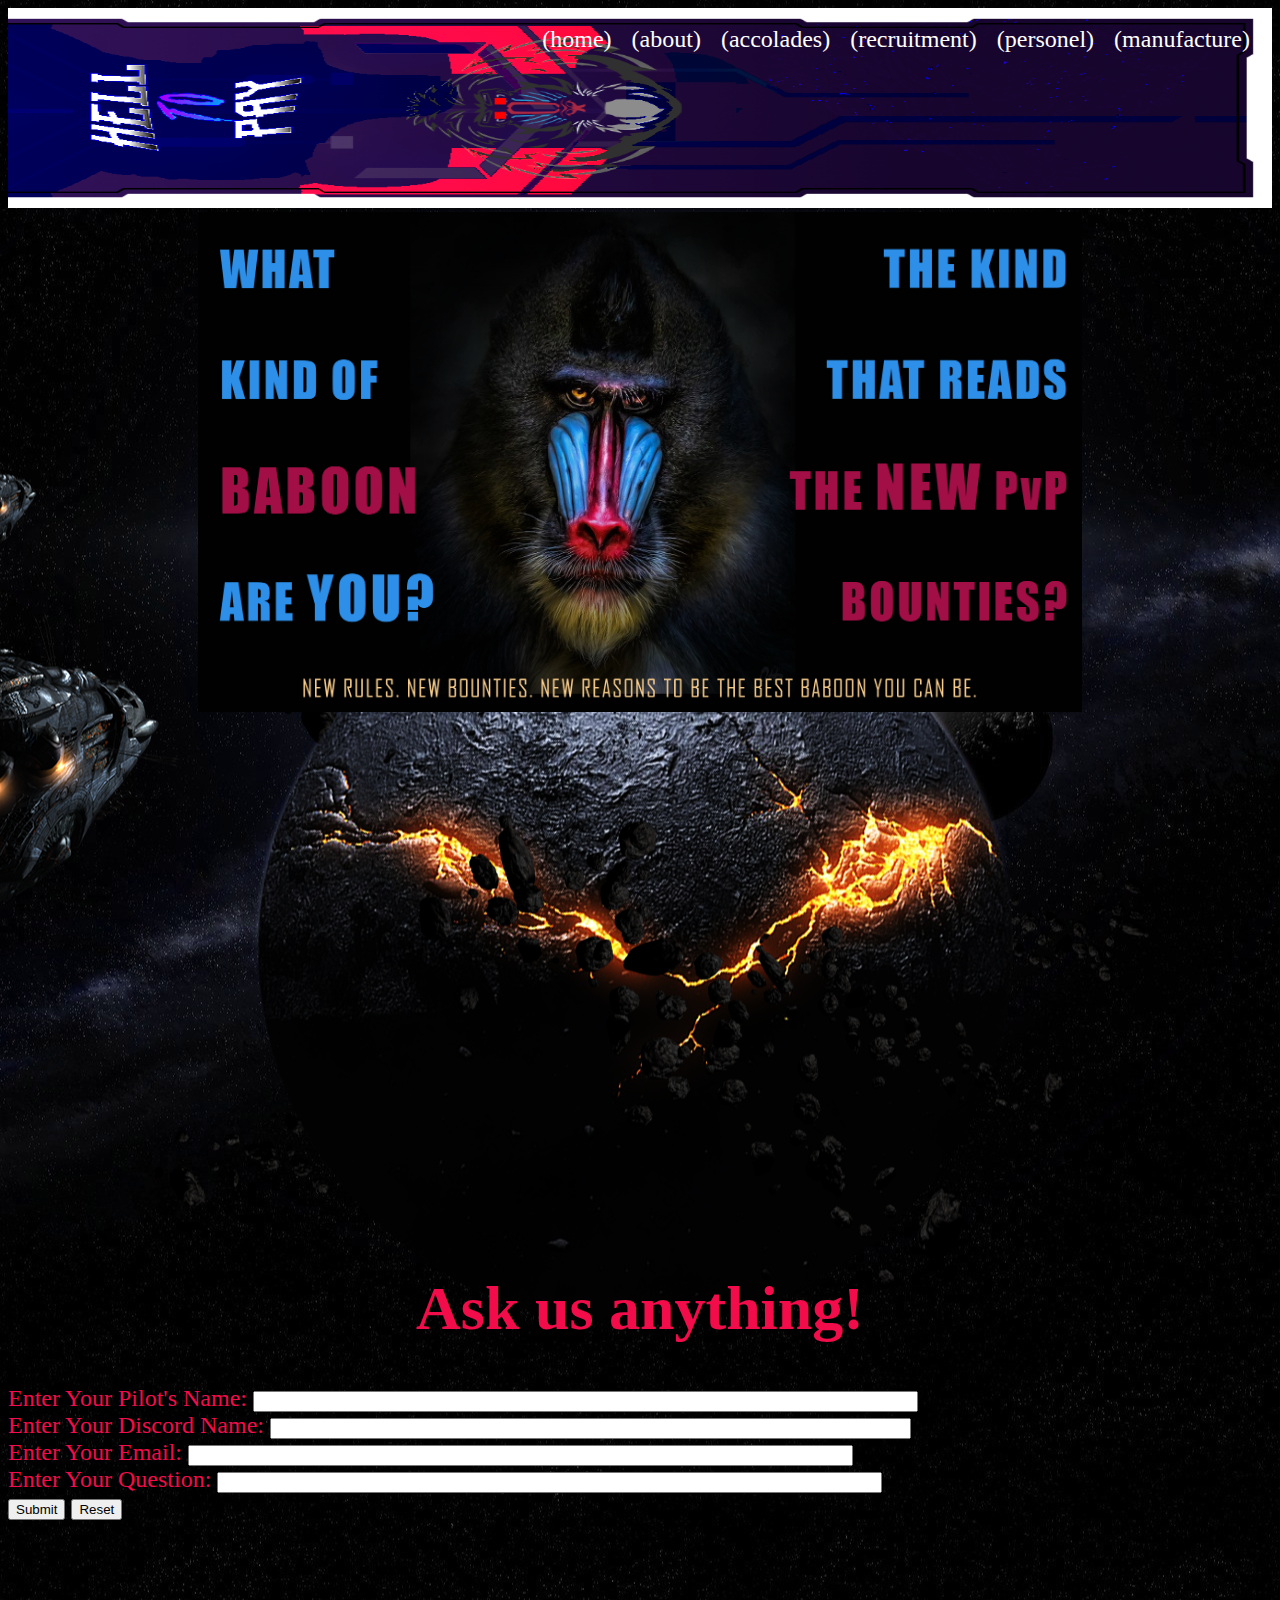
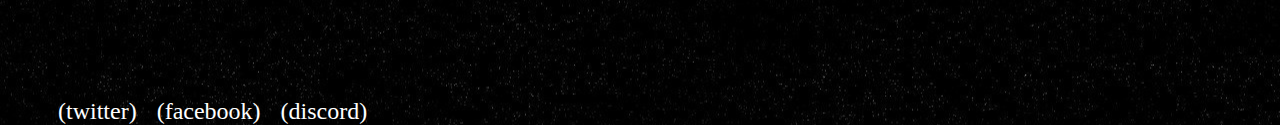
<file: index.html>
<!DOCTYPE html>
<html lang="en">
	<head>
		<title>Hell To Pay Industries</title>
		<link href="css/htp.css" rel="stylesheet" type="text/css" defer>
		
	</head>
	<body>
		<header>
			<img src="images/HTP-WIP2.png" alt="Hell To Pay Banner" id="banner">
			<navt>
                <!-- This nav bar needs to be on the top right of the screen-->
                <ul>
					<li><a href="pages/manu.html" target="_self">(manufacture)</a></li>
                    <li><a href="pages/personel.html" target="_self">(personel)</a></li>
                    <li><a href="pages/recruit.html" target="_self">(recruitment)</a></li>
                    <li><a href="pages/accolades.html" target="_self">(accolades)</a></li>
                    <li><a href="pages/about.html" target="_self">(about)</a></li>
                    <li><a href="index.html" target="_self">(home)</a></li>
                </ul>
			</navt>
		</header>
        <main>
			<!-- This is where the recruitment img will be inserted -->
				<img src="images/baboon_pvp.png" alt="HTP PVP Logo" id="pvp">
                
							
			<!-- This is where the updated Youtube video will be embedded -->
			<YT>
				<center>
					<iframe width="760" height="515" src="https://www.youtube.com/embed/Z4oCdNPHq7M?start=7" title="YouTube video player" frameborder="0" allow="accelerometer; autoplay; clipboard-write; encrypted-media; gyroscope; picture-in-picture" allowfullscreen></iframe>
				</center>
			</YT>
			
			
				<ama>
				<!-- In theory this would send me an email contaniing a question from the user -->
				<h1>Ask us anything!</h1>  <form method="post" action="http://ss1.ciwcertified.com/cgi-bin/process.pl">
					Enter Your Pilot's Name: <input type="text" name="Name" size="80" required />
					  <br/>
					  Enter Your Discord Name: <input type="text" name="Name" size="77" required/>
					  <br/>
					  Enter Your Email: <input type="text" name="Email" size="80" required/>
					  <br/>
					  Enter Your Question: <input type="text" name="Name" size="80" required/>
					  <br/>
					  <input type="submit"/>
					  <input type="reset"/>
				</ama>
			
		</main>
			<br/>
			<br/>
			<br/>
			<br/>
			<br/>
			<br/>
			<br/>
			<br/>
			<br/>
		<footer>
			<!-- The footer will include social media links and embedded discord link -->
            <navf>
                <ul>
                    <li><a href="https://twitter.com" target="_blank">(twitter)</a></li>
                    <li><a href="https://facebook.com" target="_blank">(facebook)</a></li>
                    <li><a href="https://discord.gg/jSgNRHEwv5" target="_blank">(discord)</a></li>

                </ul>
			</navf>

            
		</footer>
	</body>
</html>
</file>
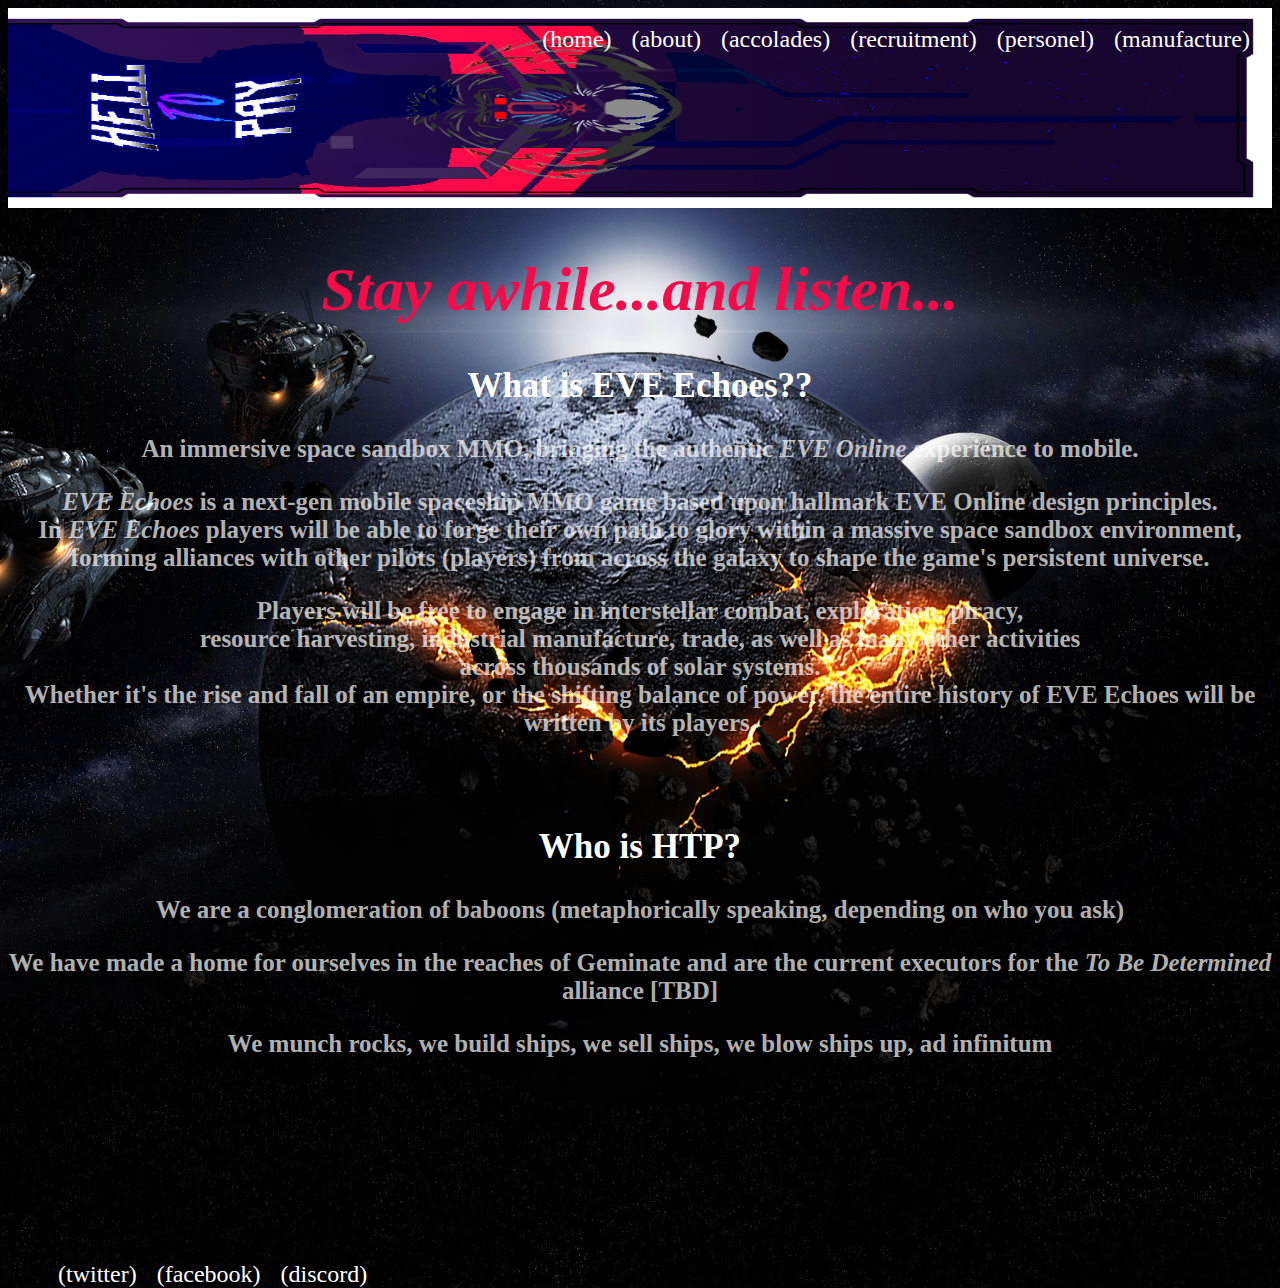
<file: pages/about.html>
<!DOCTYPE html>
<html lang="en">
	<head>
		<title>Hell To Pay Industries: About</title>
		<link href="../css/htp.css" rel="stylesheet" type="text/css" defer>
		
	</head>
	<body>
		<header>
			<img src="../images/HTP-WIP2.png" alt="Hell To Pay Banner" id="banner">
			<navt>
                <!-- This nav bar needs to be on the top right of the screen-->
                <ul>                    
					<li><a href="../pages/manu.html" target="_self">(manufacture)</a></li>
                    <li><a href="../pages/personel.html" target="_self">(personel)</a></li>
                    <li><a href="../pages/recruit.html" target="_self">(recruitment)</a></li>
                    <li><a href="../pages/accolades.html" target="_self">(accolades)</a></li>
                    <li><a href="../pages/about.html" target="_self">(about)</a></li>
                    <li><a href="../index.html" target="_self">(home)</a></li>
                </ul>
			</navt>
		</header>
        <h1><i>Stay awhile...and listen...</i></h1>
        <main>
            <h2>What is EVE Echoes??</h2>
                <h3><p>An immersive space sandbox MMO, bringing the authentic 
                    <i>EVE Online</i> experience to mobile.
                </p>
                <div></div>
                <p>
                    <i>EVE Echoes</i>
                    is a next-gen mobile spaceship MMO game based upon hallmark EVE Online design principles. 
                    <br/>In <i>EVE Echoes</i> players will be able to forge their own path to glory within a massive space sandbox environment,
                    <br/>forming alliances with other pilots (players) from across the galaxy to shape the game's persistent universe.
                </p>
                <div></div>
                <p>
                    Players will be free to engage in interstellar combat, exploration, piracy, 
                    <br/>resource harvesting, industrial manufacture, trade, as well as many other activities 
                    <br/>across thousands of solar systems. 
                    <br/>Whether it's the rise and fall of an empire, or the shifting balance of power, the entire history of EVE Echoes will be written by its players.
                </h3></p>
            <br/>
            <br/>
            <h2>Who is HTP?</h2>
            <h3><p>
                We are a conglomeration of baboons (metaphorically speaking, depending on who you ask)</p>
                We have made a home for ourselves in the reaches of Geminate and are the current executors for the <i>To Be Determined</i> alliance [TBD]</p>
                We munch rocks, we build ships, we sell ships, we blow ships up, ad infinitum
            </h3></p>
            
			<!-- This is where the recruitment img will be inserted -->
				               
							
			<!-- This is where the updated Youtube video will be embedded -->

			

			
		</main>
			<br/>
			<br/>
			<br/>
			<br/>
			<br/>
			<br/>
			<br/>
			<br/>
			<br/>
		<footer>
			<!-- The footer will include social media links and embedded discord link -->
            <navf>
                <ul>
                    <li><a href="https://twitter.com" target="_blank">(twitter)</a></li>
                    <li><a href="https://facebook.com" target="_blank">(facebook)</a></li>
                    <li><a href="https://discord.gg/jSgNRHEwv5" target="_blank">(discord)</a></li>

                </ul>
			</navf>

            
		</footer>
	</body>
</html>
</file>
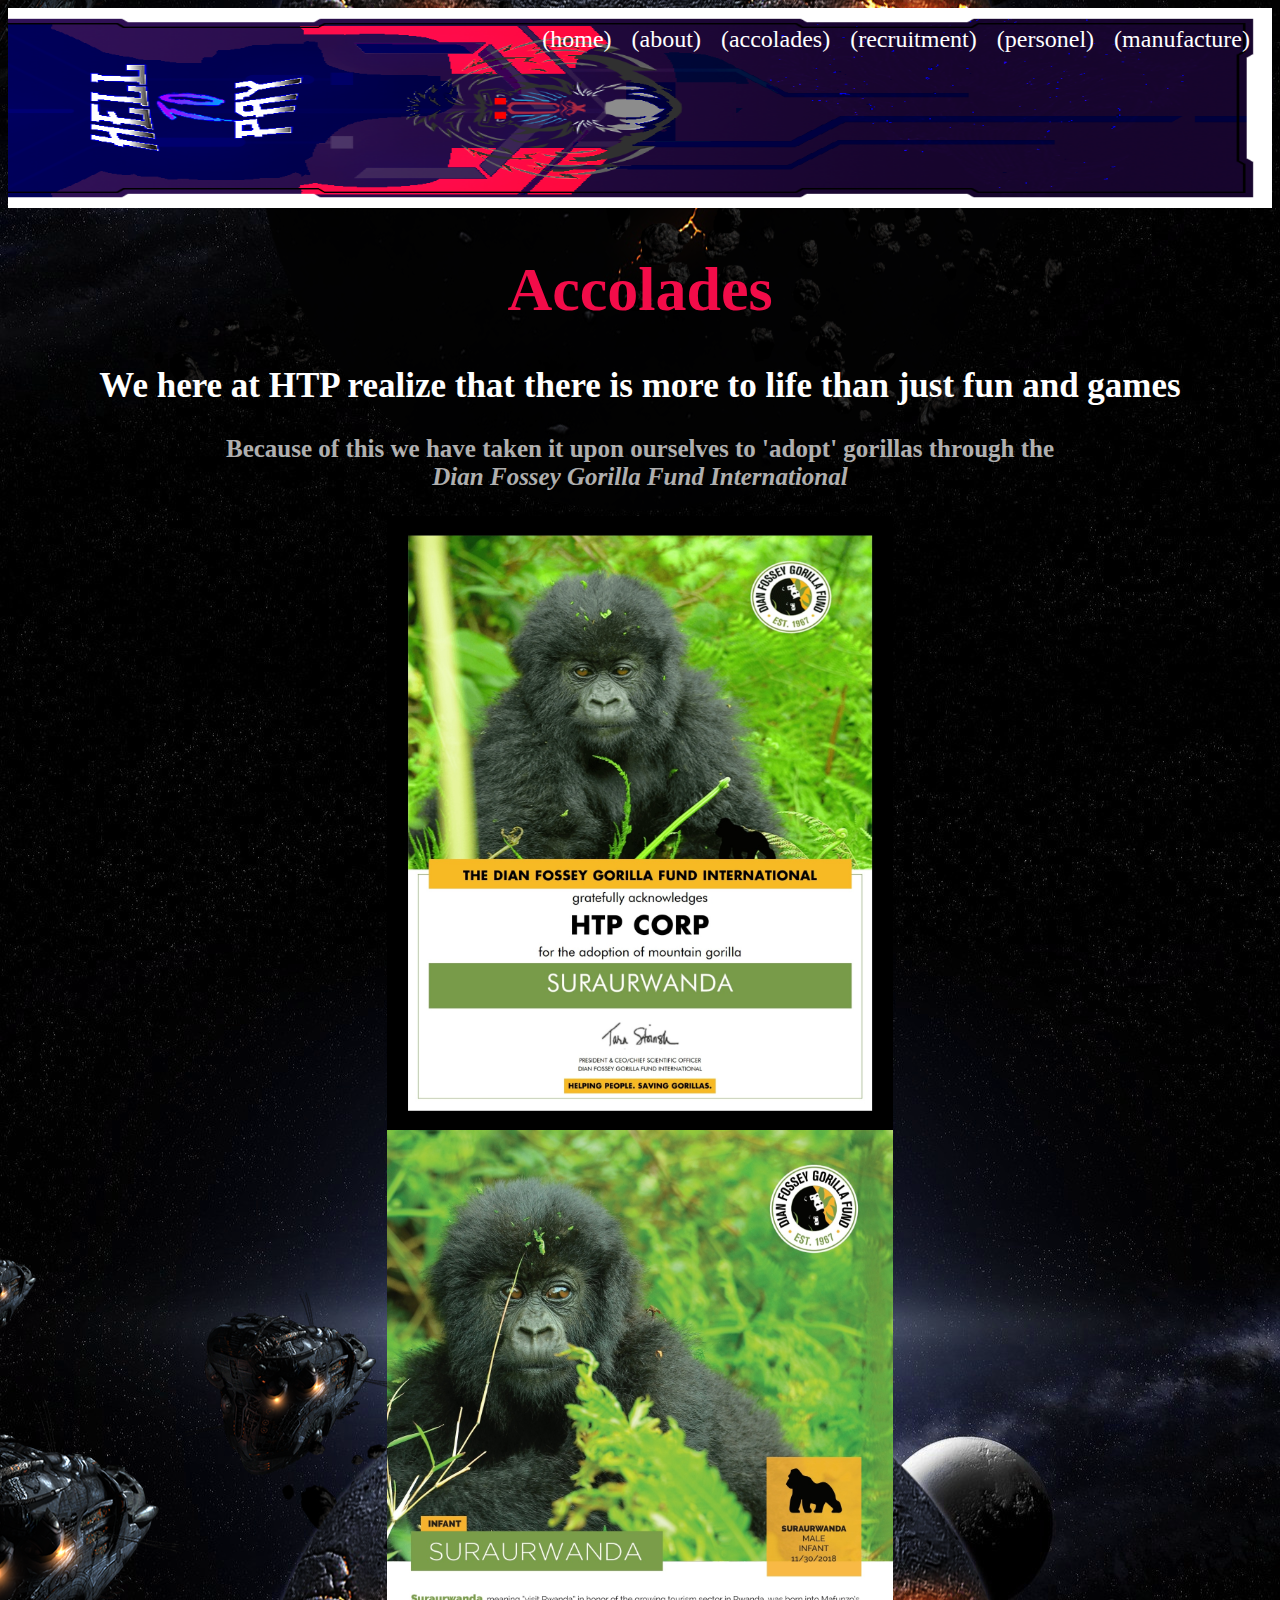
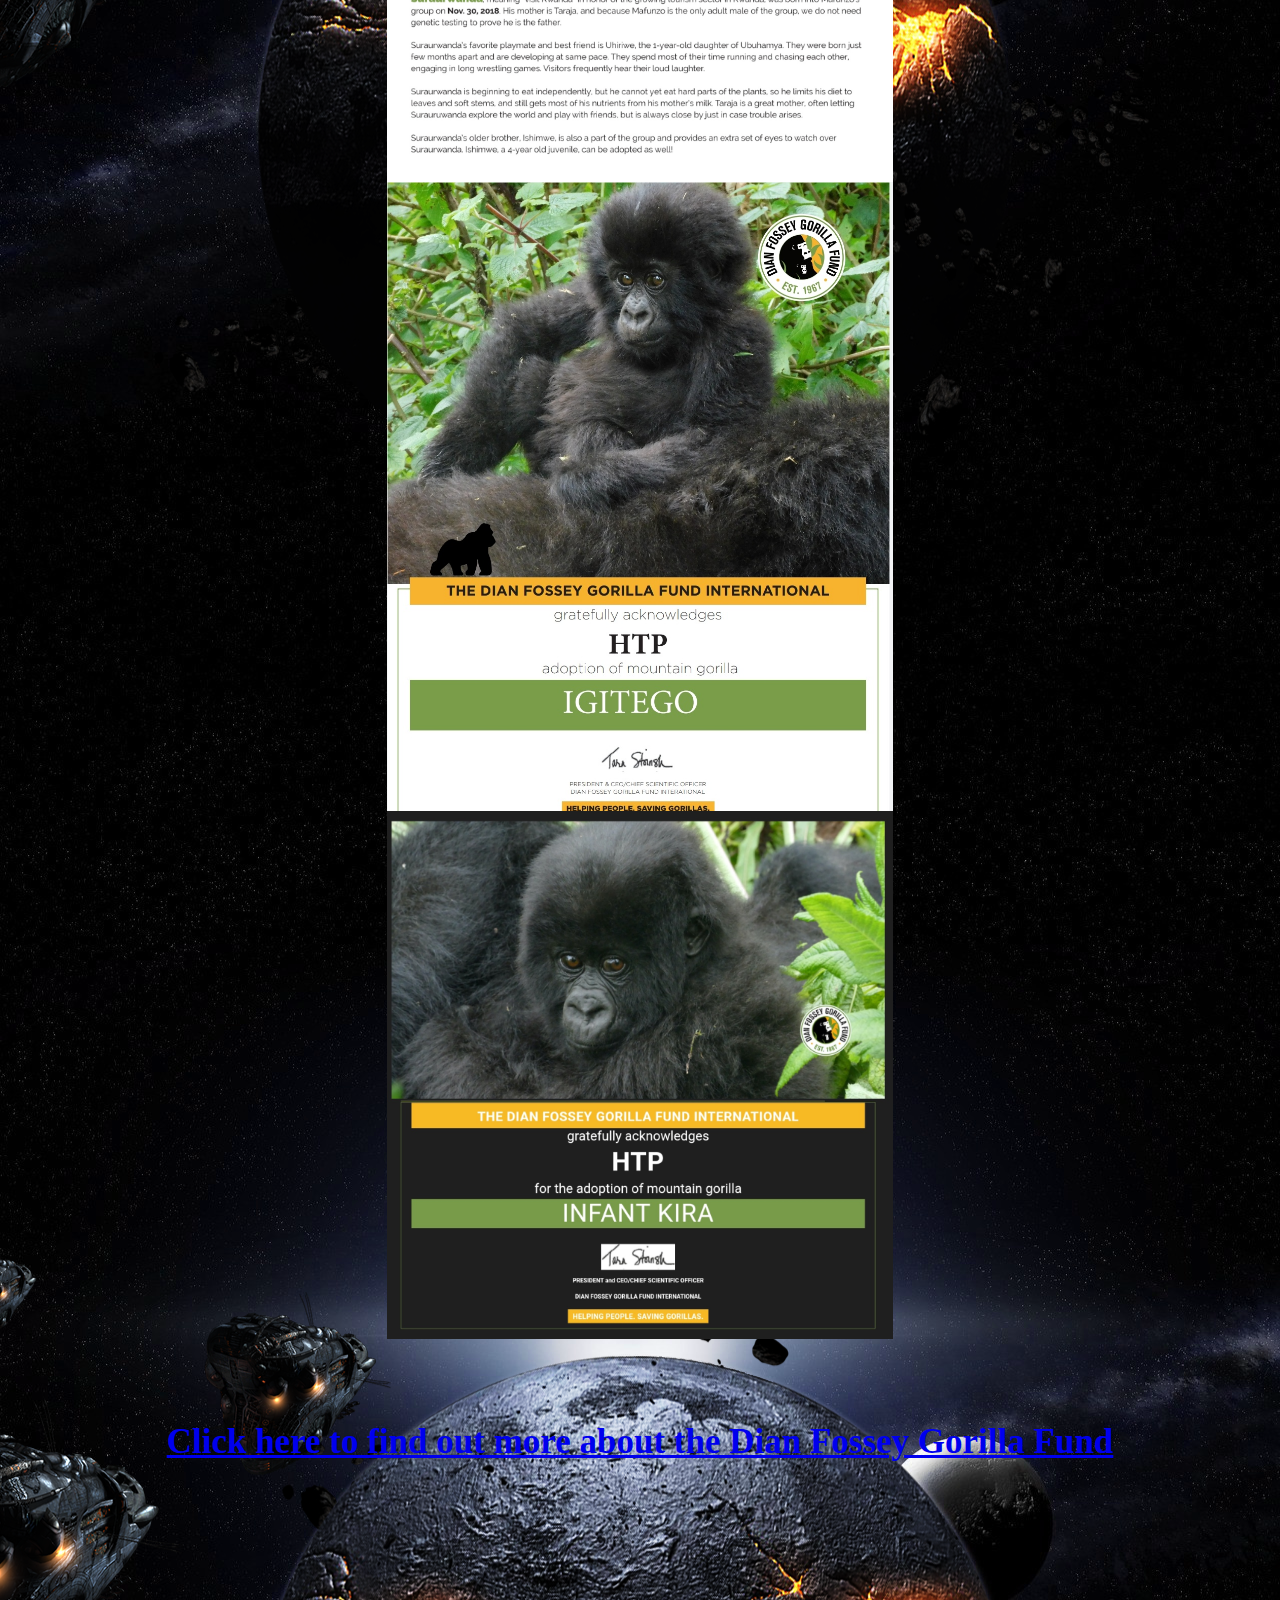
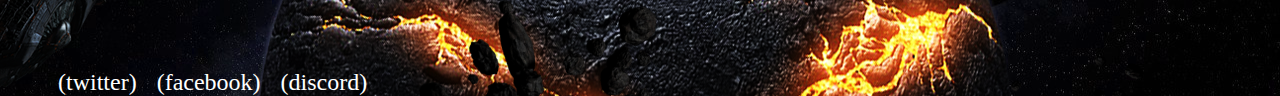
<file: pages/accolades.html>
<!DOCTYPE html>
<html lang="en">
	<head>
		<title>Hell To Pay Industries: Accolades</title>
		<link href="../css/htp.css" rel="stylesheet" type="text/css" defer>
		
	</head>
	<body>
		<header>
			<img src="../images/HTP-WIP2.png" alt="Hell To Pay Banner" id="banner">
			<navt>
                <!-- This nav bar needs to be on the top right of the screen-->
                <ul>                    
					<li><a href="../pages/manu.html" target="_self">(manufacture)</a></li>
                    <li><a href="../pages/personel.html" target="_self">(personel)</a></li>
                    <li><a href="../pages/recruit.html" target="_self">(recruitment)</a></li>
                    <li><a href="../pages/accolades.html" target="_self">(accolades)</a></li>
                    <li><a href="../pages/about.html" target="_self">(about)</a></li>
                    <li><a href="../index.html" target="_self">(home)</a></li>
                </ul>
			</navt>
		</header>
        <h1>Accolades</h1>
        <main>
			<h2>We here at HTP realize that there is more to life than just fun and games</h2>
			<h3>Because of this we have taken it upon ourselves to 'adopt' gorillas through the<br/>
			<i>Dian Fossey Gorilla Fund International</i></h3>

			<center><img src="../images/sur1.jpg" alt="Suraurwanda1" id="sanctuary" height="50%" width="50%"></center>
			<center><img src="../images/sur2.jpg" alt="Suraurwanda1" id="sanctuary" height="50%" width="50%"></center>
			<center><img src="../images/igitego1.jpg" alt="Suraurwanda1" id="sanctuary" height="50%" width="50%"></center>
			<center><img src="../images/kira1.jpg" alt="Suraurwanda1" id="sanctuary" height="50%" width="50%"></center>
			<br/>
			<br/>
			<br/>
			<center><h2><a href="https://gorillafund.org/" target="_blank"> Click here to find out more about the Dian Fossey Gorilla Fund</a></h2></center>
		</main>
			<br/>
			<br/>
			<br/>
			<br/>
			<br/>
			<br/>
			<br/>
			<br/>
			<br/>
		<footer>
			<!-- The footer will include social media links and embedded discord link -->
            <navf>
                <ul>
                    <li><a href="https://twitter.com" target="_blank">(twitter)</a></li>
                    <li><a href="https://facebook.com" target="_blank">(facebook)</a></li>
                    <li><a href="https://discord.gg/jSgNRHEwv5" target="_blank">(discord)</a></li>

                </ul>
			</navf>

            
		</footer>
	</body>
</html>
</file>
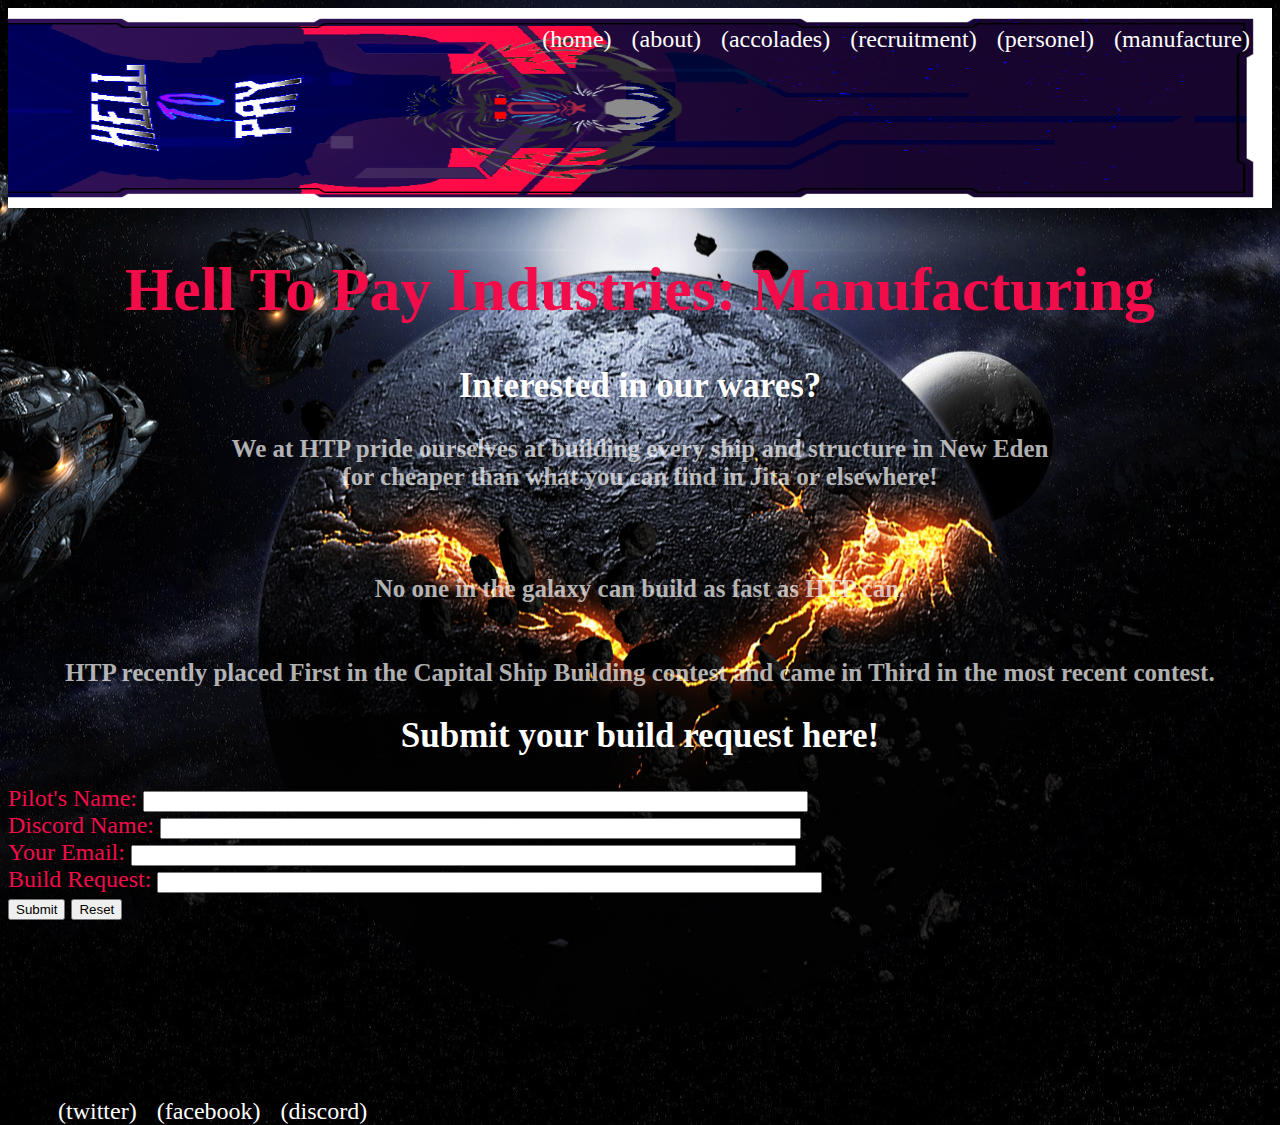
<file: pages/manu.html>
<!DOCTYPE html>
<html lang="en">
	<head>
		<title>Hell To Pay Industries: About</title>
		<link href="../css/htp.css" rel="stylesheet" type="text/css" defer>
		
	</head>
	<body>
		<header>
			<img src="../images/HTP-WIP2.png" alt="Hell To Pay Banner" id="banner">
			<navt>
                <!-- This nav bar needs to be on the top right of the screen-->
                <ul>                    
					<li><a href="../pages/manu.html" target="_self">(manufacture)</a></li>
                    <li><a href="../pages/personel.html" target="_self">(personel)</a></li>
                    <li><a href="../pages/recruit.html" target="_self">(recruitment)</a></li>
                    <li><a href="../pages/accolades.html" target="_self">(accolades)</a></li>
                    <li><a href="../pages/about.html" target="_self">(about)</a></li>
                    <li><a href="../index.html" target="_self">(home)</a></li>
                </ul>
			</navt>
		</header>
        <h1>Hell To Pay Industries: Manufacturing</h1>
        <main>
            <h2>Interested in our wares?</h2>
                <h3>We at HTP pride ourselves at building every ship and structure in New Eden<br/>
                    for cheaper than what you can find in Jita or elsewhere!
                    <br/>
                    <br/>
					<br/>
                    <br/>
                    No one in the galaxy can build as fast as HTP can.
                    <br/><br/><br/>
                    HTP recently placed First in the Capital Ship Building contest and came in Third in the most recent contest.
                </h3>

           
            
										
		
            <ama>
				<!-- In theory this would send me an email contaniing a question from the user -->
				<h2>Submit your build request here!</h2>  <form method="post" action="http://ss1.ciwcertified.com/cgi-bin/process.pl">
					Pilot's Name: <input type="text" name="Pilot's Name" size="80" required />
					  <br/>
					Discord Name: <input type="text" name="Discord Name" size="77" required/>
					  <br/>
					Your Email: <input type="text" name="Email" size="80" required/>
					  <br/>
					Build Request: <input type="text" name="Build Request" size="80" required/>
					  <br/>
					  <input type="submit"/>
					  <input type="reset"/>
				</ama>
			

			
		</main>
			<br/>
			<br/>
			<br/>
			<br/>
			<br/>
			<br/>
			<br/>
			<br/>
			<br/>
		<footer>
			<!-- The footer will include social media links and embedded discord link -->
            <navf>
                <ul>
                    <li><a href="https://twitter.com" target="_blank">(twitter)</a></li>
                    <li><a href="https://facebook.com" target="_blank">(facebook)</a></li>
                    <li><a href="https://discord.gg/jSgNRHEwv5" target="_blank">(discord)</a></li>

                </ul>
			</navf>

            
		</footer>
	</body>
</html>
</file>
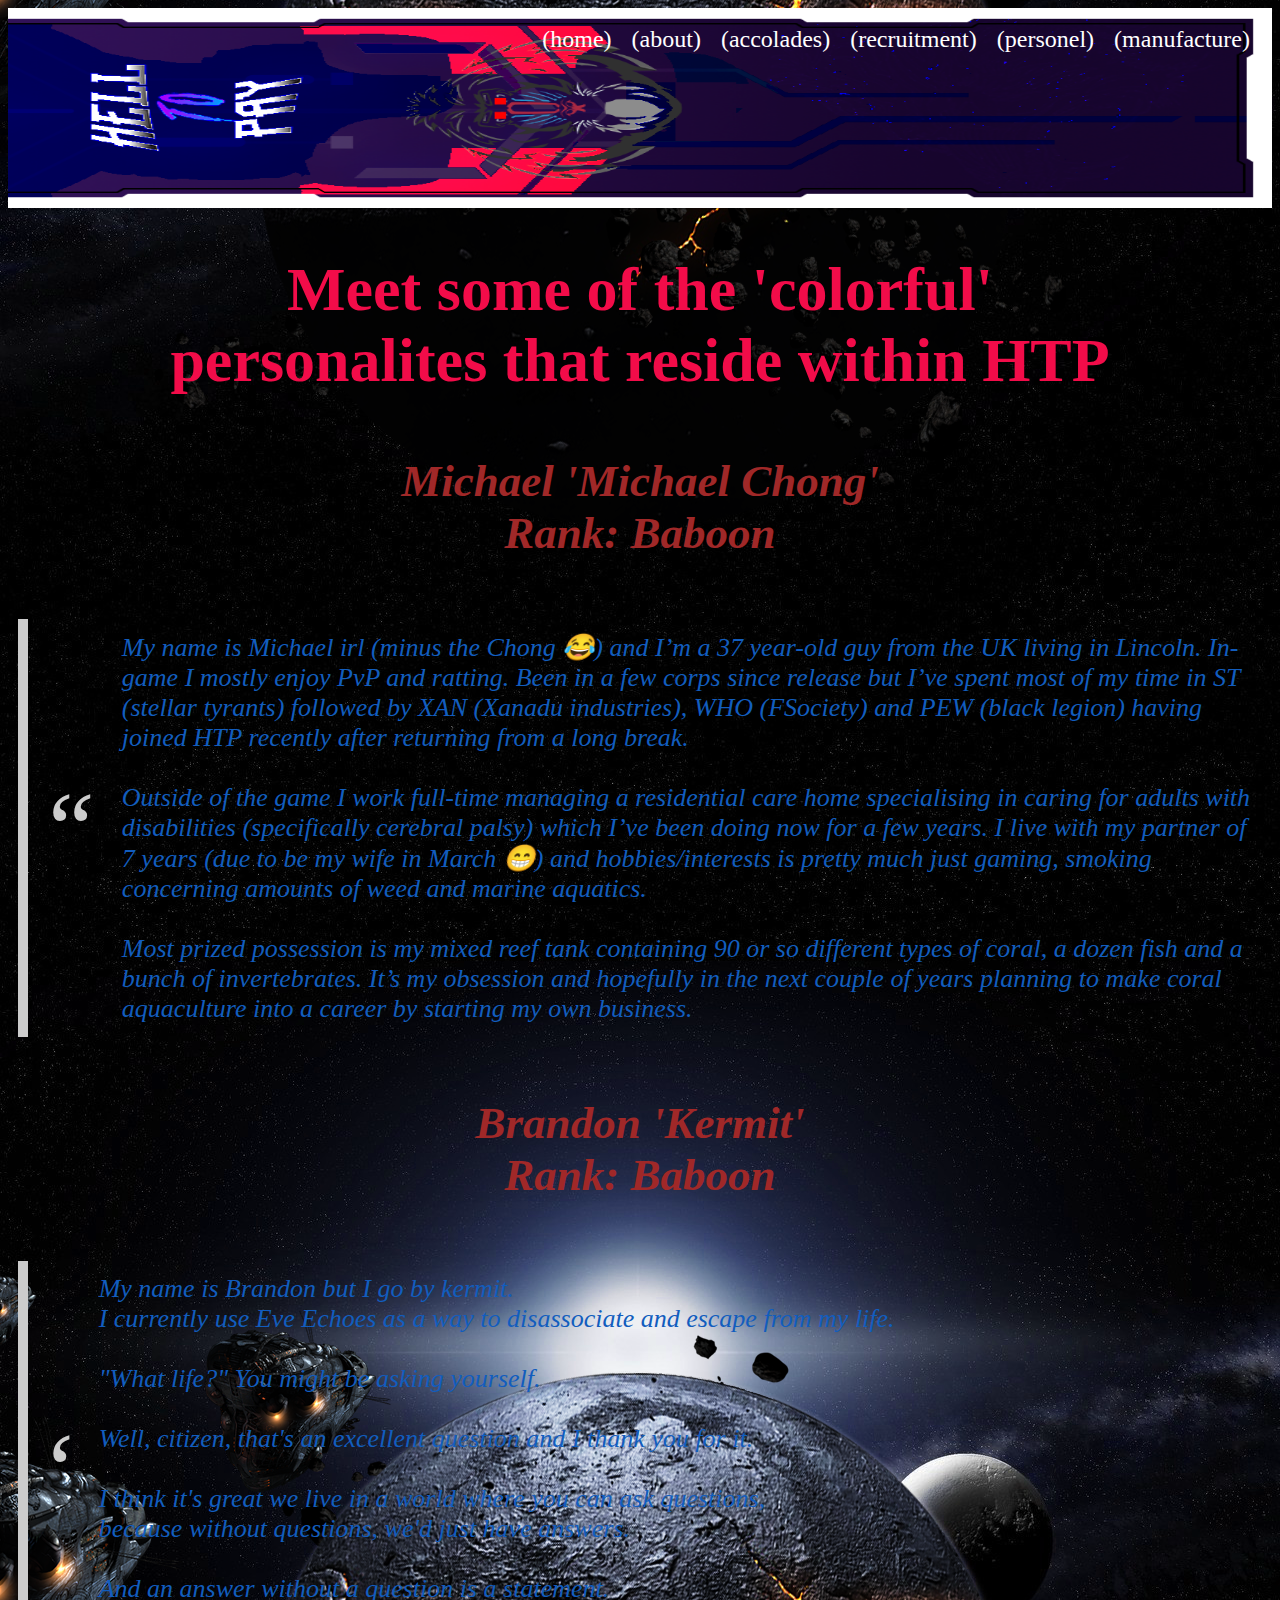
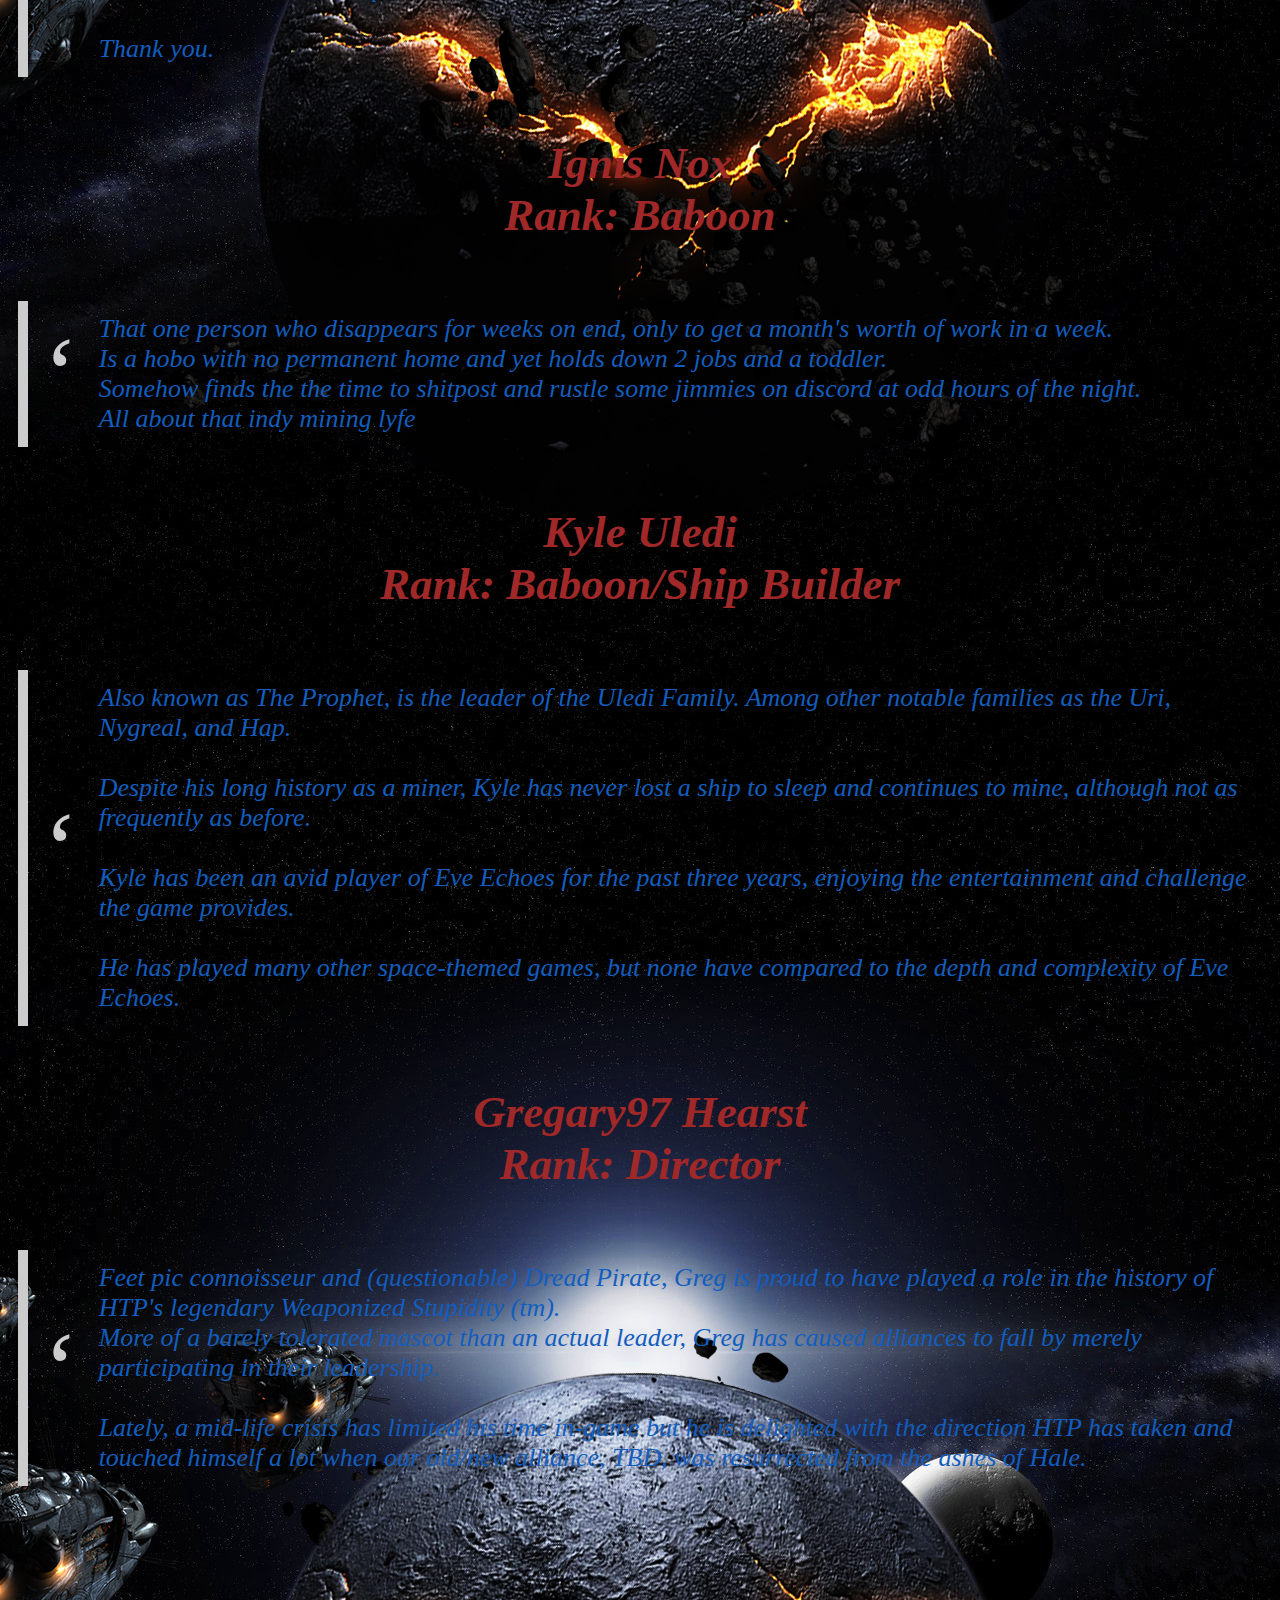
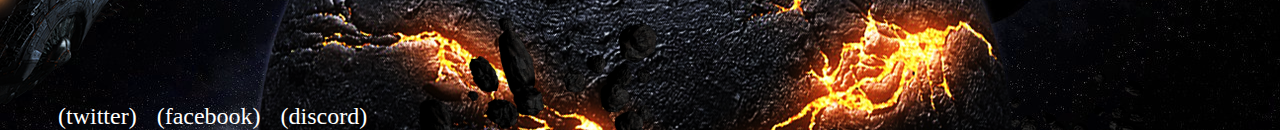
<file: pages/personel.html>
<!DOCTYPE html>
<html lang="en">
	<head>
		<title>Hell To Pay Industries: About</title>
		<link href="../css/htp.css" rel="stylesheet" type="text/css" defer>
		
	</head>
	<body>
		<header>
			<img src="../images/HTP-WIP2.png" alt="Hell To Pay Banner" id="banner">
			<navt>
                <!-- This nav bar needs to be on the top right of the screen-->
                <ul>                    
					<li><a href="../pages/manu.html" target="_self">(manufacture)</a></li>
                    <li><a href="../pages/personel.html" target="_self">(personel)</a></li>
                    <li><a href="../pages/recruit.html" target="_self">(recruitment)</a></li>
                    <li><a href="../pages/accolades.html" target="_self">(accolades)</a></li>
                    <li><a href="../pages/about.html" target="_self">(about)</a></li>
                    <li><a href="../index.html" target="_self">(home)</a></li>
                </ul>
			</navt>
		</header>
        <h1>Meet some of the 'colorful' <br/>personalites that reside within HTP</h1>
        <main>
            <members>
                
                <h4><i>Michael 'Michael Chong'<br/>Rank: Baboon</i></h4>
                <blockquote>
                    My name is Michael irl (minus the Chong 😂) and I’m a 37 year-old guy from the UK living in Lincoln. In-game I mostly enjoy PvP and ratting. Been in a few corps since release but I’ve spent most of my time in ST (stellar tyrants) followed by XAN (Xanadu industries), WHO (FSociety) and PEW (black legion) having joined HTP recently after returning from a long break. <br/>
                    <br/>
                    Outside of the game I work full-time managing a residential care home specialising in caring for adults with disabilities (specifically cerebral palsy) which I’ve been doing now for a few years. I live with my partner of 7 years (due to be my wife in March 😁) and hobbies/interests is pretty much just gaming, smoking concerning amounts of weed and marine aquatics. <br/><br/>
                    
                    Most prized possession is my mixed reef tank containing 90 or so different types of coral, a dozen fish and a bunch of invertebrates. It’s my obsession and hopefully in the next couple of years planning to make coral aquaculture into a career by starting my own business. 
                </blockquote>
                
                <h4><i>Brandon 'Kermit'<br/>Rank: Baboon</i></h4>
                <blockquote>
                    My name is Brandon but I go by kermit. <br/>
                    I currently use Eve Echoes as a way to disassociate and escape from my life. <br/><br/>

                    "What life?" You might be asking yourself.<br/><br/>

                    Well, citizen, that's an excellent question and I thank you for it.<br/><br/>

                    I think it's great we live in a world where you can ask questions, <br/>
                    because without questions, we'd just have answers.<br/><br/>

                    And an answer without a question is a statement.<br/><br/>

                    Thank you.
                </blockquote>

                <h4><i>Ignis Nox<br/>Rank: Baboon</i></h4>
                <blockquote>
                    That one person who disappears for weeks on end, only to get a month's worth of work in a week.<br/>
                    Is a hobo with no permanent home and yet holds down 2 jobs and a toddler.<br/>                  
                    Somehow finds the the time to shitpost and rustle some jimmies on discord at odd hours of the night.<br/>
                    All about that indy mining lyfe
                </blockquote>
                    
                <h4><i>Kyle Uledi<br/>Rank: Baboon/Ship Builder</i></h4>
                <blockquote>
                    Also known as The Prophet, is the leader of the Uledi Family.  Among other notable families  as the Uri, Nygreal, and Hap. <br/><br/>

                    Despite his long history as a miner, Kyle has never lost a ship to sleep and continues to mine, although not as frequently as before.<br/><br/>
                    
                    Kyle has been an avid player of Eve Echoes for the past three years, enjoying the entertainment and challenge the game provides. <br/><br/>
                    
                    He has played many other space-themed games, but none have compared to the depth and complexity of Eve Echoes.

                </blockquote>

                <h4><i>Gregary97 Hearst<br/>Rank: Director</i></h4>
                <blockquote>
                    Feet pic connoisseur and (questionable) Dread Pirate, Greg is proud to have played a role in the history of HTP's legendary Weaponized Stupidity (tm).<br/>
                    More of a barely tolerated mascot than an actual leader, Greg has caused alliances to fall by merely participating in their leadership.<br/><br/>

                    Lately, a mid-life crisis has limited his time in-game but he is delighted with the direction HTP has taken and touched himself a lot when our old/new alliance, TBD, was resurrected from the ashes of Hale.
                </blockquote>



            </members>

           
            
										
		


			
		</main>
			<br/>
			<br/>
			<br/>
			<br/>
			<br/>
			<br/>
			<br/>
			<br/>
			<br/>
		<footer>
			<!-- The footer will include social media links and embedded discord link -->
            <navf>
                <ul>
                    <li><a href="https://twitter.com" target="_blank">(twitter)</a></li>
                    <li><a href="https://facebook.com" target="_blank">(facebook)</a></li>
                    <li><a href="https://discord.gg/jSgNRHEwv5" target="_blank">(discord)</a></li>

                </ul>
			</navf>

            
		</footer>
	</body>
</html>
</file>
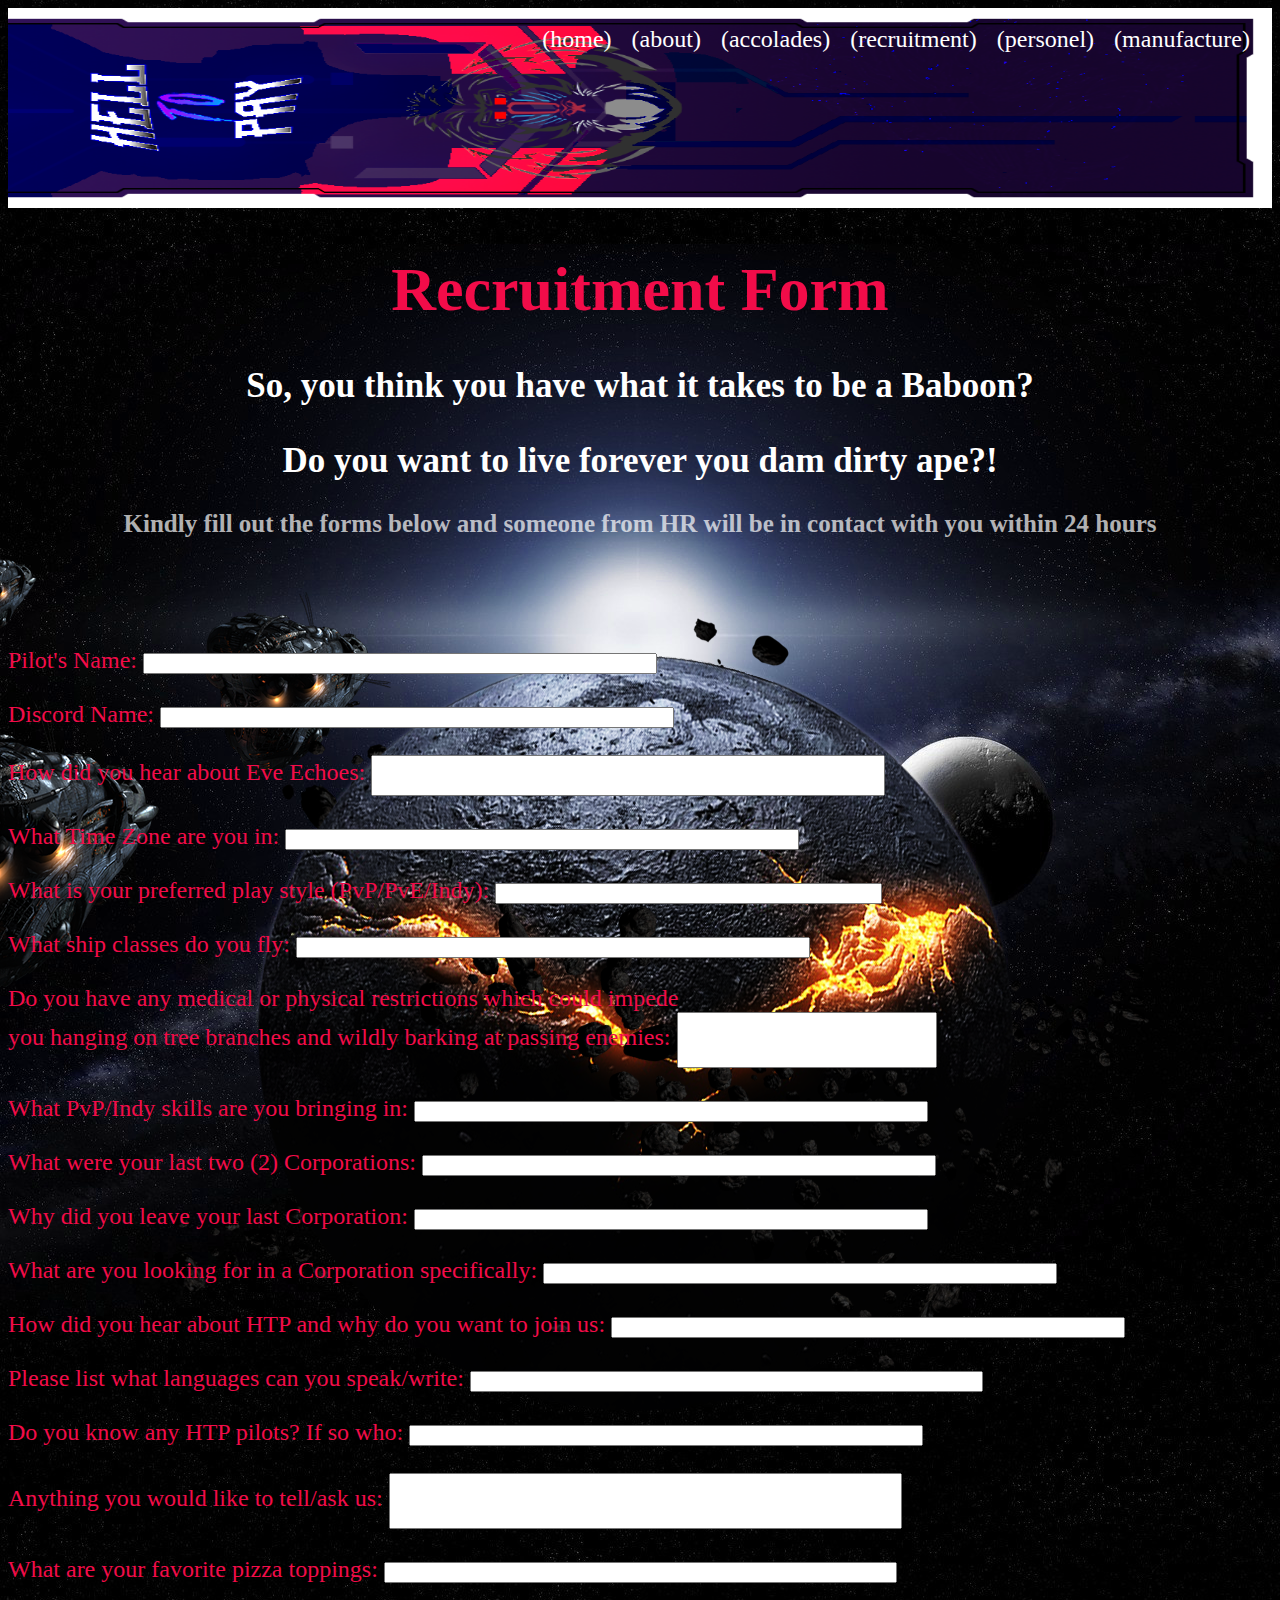
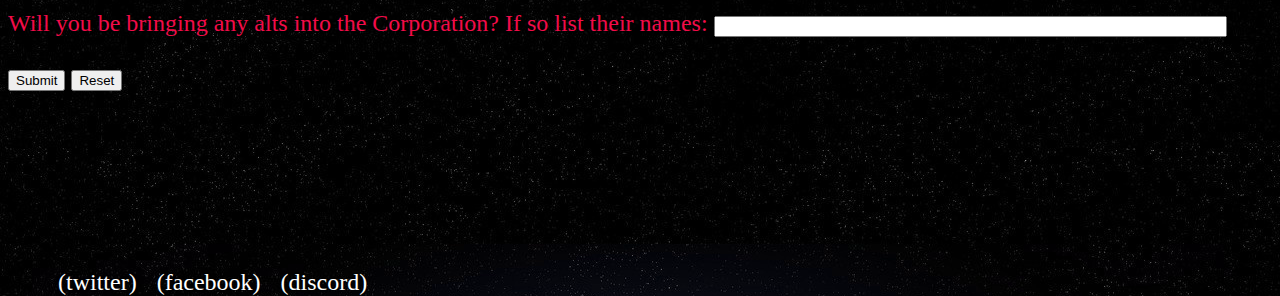
<file: pages/recruit.html>
<!DOCTYPE html>
<html lang="en">
	<head>
		<title>Hell To Pay Industries: About</title>
		<link href="../css/htp.css" rel="stylesheet" type="text/css" defer>
		
	</head>
	<body>
		<header>
			<img src="../images/HTP-WIP2.png" alt="Hell To Pay Banner" id="banner">
			<navt>
                <!-- This nav bar needs to be on the top right of the screen-->
                <ul>                    
					<li><a href="../pages/manu.html" target="_self">(manufacture)</a></li>
                    <li><a href="../pages/personel.html" target="_self">(personel)</a></li>
                    <li><a href="../pages/recruit.html" target="_self">(recruitment)</a></li>
                    <li><a href="../pages/accolades.html" target="_self">(accolades)</a></li>
                    <li><a href="../pages/about.html" target="_self">(about)</a></li>
                    <li><a href="../index.html" target="_self">(home)</a></li>
                </ul>
			</navt>
		</header>
        <h1>Recruitment Form</h1>
        <main>
            <h2>So, you think you have what it takes to be a Baboon?</p>
                Do you want to live forever you dam dirty ape?!<h2>
                <h3>Kindly fill out the forms below and someone from HR will be in contact with you within 24 hours
                    <br/>
                    <br/>
					<br/>
                    <br/>
                </h3>

           
            
										
		
            <ama>				
				<form method="post" action="http://ss1.ciwcertified.com/cgi-bin/process.pl">
					Pilot's Name: <input type="text" name="Pilot's Name" style="width: 40%; height: 15px" required/>
                    <br/>
                    <br/>
					Discord Name: <input type="text" name="Discord Name" style="width: 40%; height: 15px" required/>
					  <br/>
                      <br/>
                    How did you hear about Eve Echoes: <input type="text" name="How did you hear about Eve Echoes" style="width: 40%; height: 35px" require/>
					  <br/>
                      <br/>
                    What Time Zone are you in: <input type="text" name="Time Zone" style="width: 40%; height: 15px" required/>
                    <br/>
                    <br/>
                    What is your preferred play style (PvP/PvE/Indy): <input type="text" name="Style" style="width: 30%; height: 15px" required/>
					  <br/>
                      <br/>
                    What ship classes do you fly: <input type="text" name="Ship class" style="width: 40%; height: 15px" required/>
                    <br/>
                    <br/>
                    Do you have any medical or physical restrictions which could impede<br/>you hanging on tree branches and wildly barking at passing enemies: <input type="text" name="Health Screening" style="width: 20%; height: 50px" required/>
                    <br/>
                    <br/>
                    What PvP/Indy skills are you bringing in: <input type="text" name="Skills" style="width: 40%; height: 15px" required/>
                    <br/>
                    <br/>
                    What were your last two (2) Corporations: <input type="text" name="Last 2 Corps" style="width: 40%; height: 15px" required/>
                    <br/>
                    <br/>
                    Why did you leave your last Corporation: <input type="text" name="Why are you a quitter" style="width: 40%; height: 15px" required/>
                    <br/>
                    <br/>
                    What are you looking for in a Corporation specifically: <input type="text" name="What is your favorite color" style="width: 40%; height: 15px" required/>
                    <br/>
                    <br/>
                    How did you hear about HTP and why do you want to join us: <input type="text" name="Propoganda" style="width: 40%; height: 15px" required/>
                    <br/>
                    <br/>
                    Please list what languages can you speak/write: <input type="text" name="Languages" style="width: 40%; height: 15px" required/>
                    <br/>
                    <br/>
                    Do you know any HTP pilots? If so who: <input type="text" name="Vouch" style="width: 40%; height: 15px" required/>
                    <br/>
                    <br/>
                    Anything you would like to tell/ask us: <input type="text" name="ama" style="width: 40%; height: 50px" required/>
                    <br/>
                    <br/>
                    What are your favorite pizza toppings: <input type="text" name="Pineapple is the only answer" style="width: 40%; height: 15px" required/>
                    <br/>
                    <br/>
                    Will you be bringing any alts into the Corporation? If so list their names: <input type="text" name="Alts" style="width: 40%; height: 15px" required/>
                    <br/>
                    <br/>


					  <input type="submit"/>
					  <input type="reset"/>
				</ama>
			

			
		</main>
			<br/>
			<br/>
			<br/>
			<br/>
			<br/>
			<br/>
			<br/>
			<br/>
			<br/>
		<footer>
			<!-- The footer will include social media links and embedded discord link -->
            <navf>
                <ul>
                    <li><a href="https://twitter.com" target="_blank">(twitter)</a></li>
                    <li><a href="https://facebook.com" target="_blank">(facebook)</a></li>
                    <li><a href="https://discord.gg/jSgNRHEwv5" target="_blank">(discord)</a></li>

                </ul>
			</navf>

            
		</footer>
	</body>
</html>
</file>
<file: css/htp.css>
body {
	background-color: #000000;
	background-image: url("../images/test2.png");
	background-repeat: repeat;
	background-position: center;
	
	
}
#sanctuary {
	max-width: 40%;
	max-height: 40%;
	text-align: center;
	display: block;
}
#banner {
	width: 100%;
	height: 200px;
	color: #000000;
}

#pvp {
	width: 70%;
	height: 500px;
	display: block;
	margin-left: auto;
	margin-right: auto;
}

h1 {
	color: #f20c49;
	text-align: center;
	font-size: 62px;
}

h2 {
	color: #ffffff;
	text-align: center;
	font-size: 35px;

}

h3 {
	color: #ffffffb2;
	text-align: center;
	font-size: 25px;

}

h4 {
	color:#a02828;
	text-align: center;
	font-size: 45px;
}

navt {
	width: 90%;
	height: 100px;
	color: #ffffff;
	float: right;
	position: absolute;
	top: 0;
	right: 0;
	margin: 10px 20px 10px 10px;
}

navt ul li{
	color: white;
	font-size: 24px;
	list-style-type: none;
	float: right;
}

navt ul li a{
	color: #ffffff;
	text-decoration: none;
	margin: 10px;
	
}

navt ul li a:hover{
	color: #f20c49;
}

navf ul li a:hover{
	color: #f20c49;
}

navf ul li{
	color: white;
	font-size: 24px;
	list-style-type: none;
	float: left;
}

navf ul li a{
	color: #ffffff;
	text-decoration: none;
	margin: 10px;
}

navf ul li a:hover{
	color: #f20c49;
}

ama {
	color: #f20c49;
	font-size: 24px;
	text-align: left;
}

members {
	color: #125dbe;
	font-size: 26px;
	list-style-type: none;
	float: center;
	font-style: italic;

}

blockquote {
	display: flex;
	align-items: center;
	border-left: 10px solid #cccccc;
	margin: 1.5em 10px;
	padding: 0.5em 10px;
	quotes: "\201C""\201D""\2018""\2019";
	align-self: center;

}
  
blockquote:before {
	color: #cccccc;
	content: open-quote;
	font-size: 4em;
	line-height: 0.1em;
	margin-right: 0.25em;
	vertical-align: -0.4em;
	align-self: center;
}

blockquote p {
	display: inline;
}
</file>
